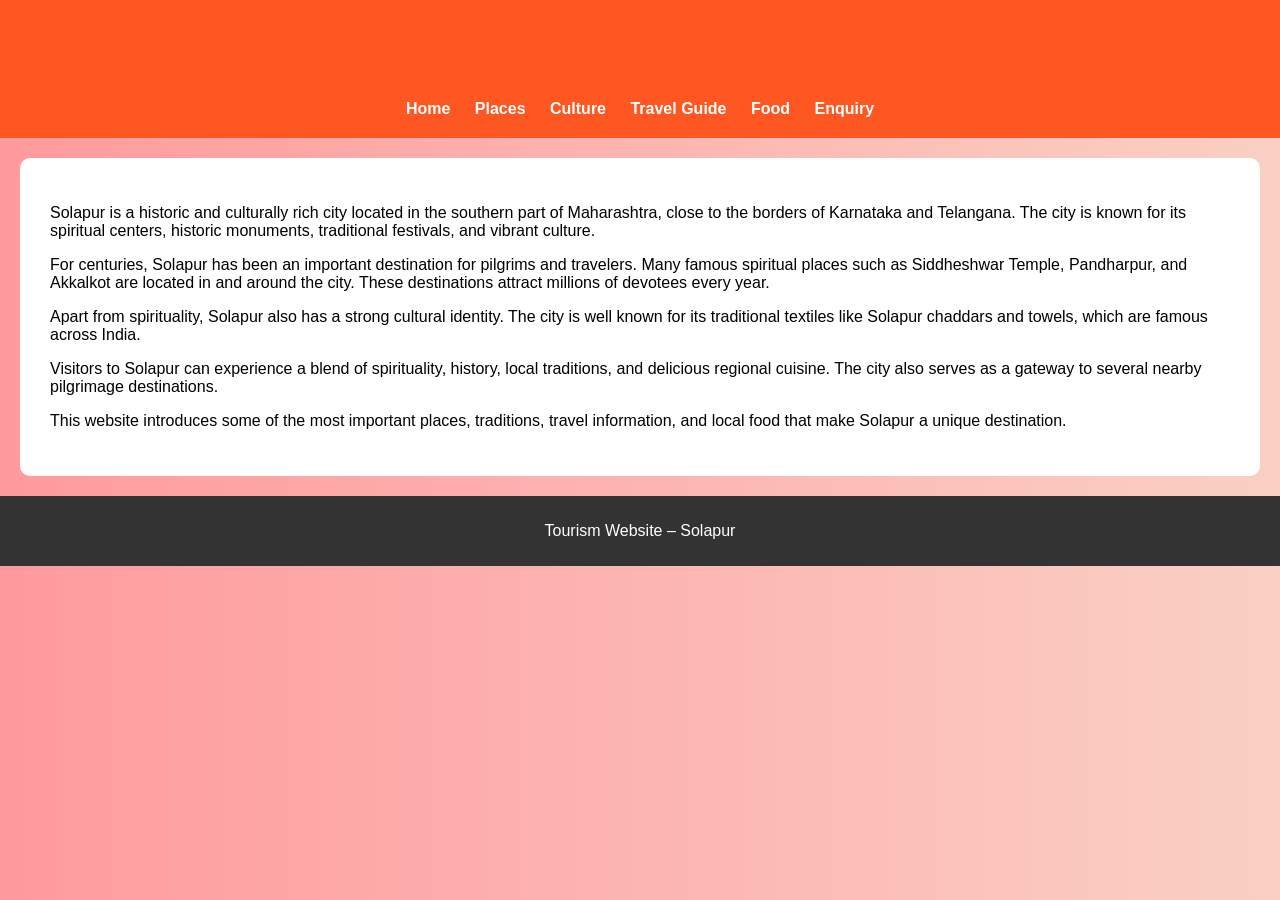
<file: index.html>
<!DOCTYPE html>
<html>
<head>
<title>Welcome to Solapur</title>
<link rel="stylesheet" href="style.css">
</head>

<body>

<header>
<h1>Welcome to Solapur</h1>

<nav>
<a href="index.html">Home</a>
<a href="places.html">Places</a>
<a href="culture.html">Culture</a>
<a href="travel.html">Travel Guide</a>
<a href="food.html">Food</a>
<a href="enquiry.html">Enquiry</a>
</nav>
</header>

<section>

<p>
Solapur is a historic and culturally rich city located in the southern part of Maharashtra,
close to the borders of Karnataka and Telangana. The city is known for its spiritual centers,
historic monuments, traditional festivals, and vibrant culture.
</p>

<p>
For centuries, Solapur has been an important destination for pilgrims and travelers. Many
famous spiritual places such as Siddheshwar Temple, Pandharpur, and Akkalkot are located
in and around the city. These destinations attract millions of devotees every year.
</p>

<p>
Apart from spirituality, Solapur also has a strong cultural identity. The city is well known
for its traditional textiles like Solapur chaddars and towels, which are famous across India.
</p>

<p>
Visitors to Solapur can experience a blend of spirituality, history, local traditions, and
delicious regional cuisine. The city also serves as a gateway to several nearby pilgrimage
destinations.
</p>

<p>
This website introduces some of the most important places, traditions, travel information,
and local food that make Solapur a unique destination.
</p>

</section>

<footer>
<p>Tourism Website – Solapur</p>
</footer>

</body>
</html>
</file>
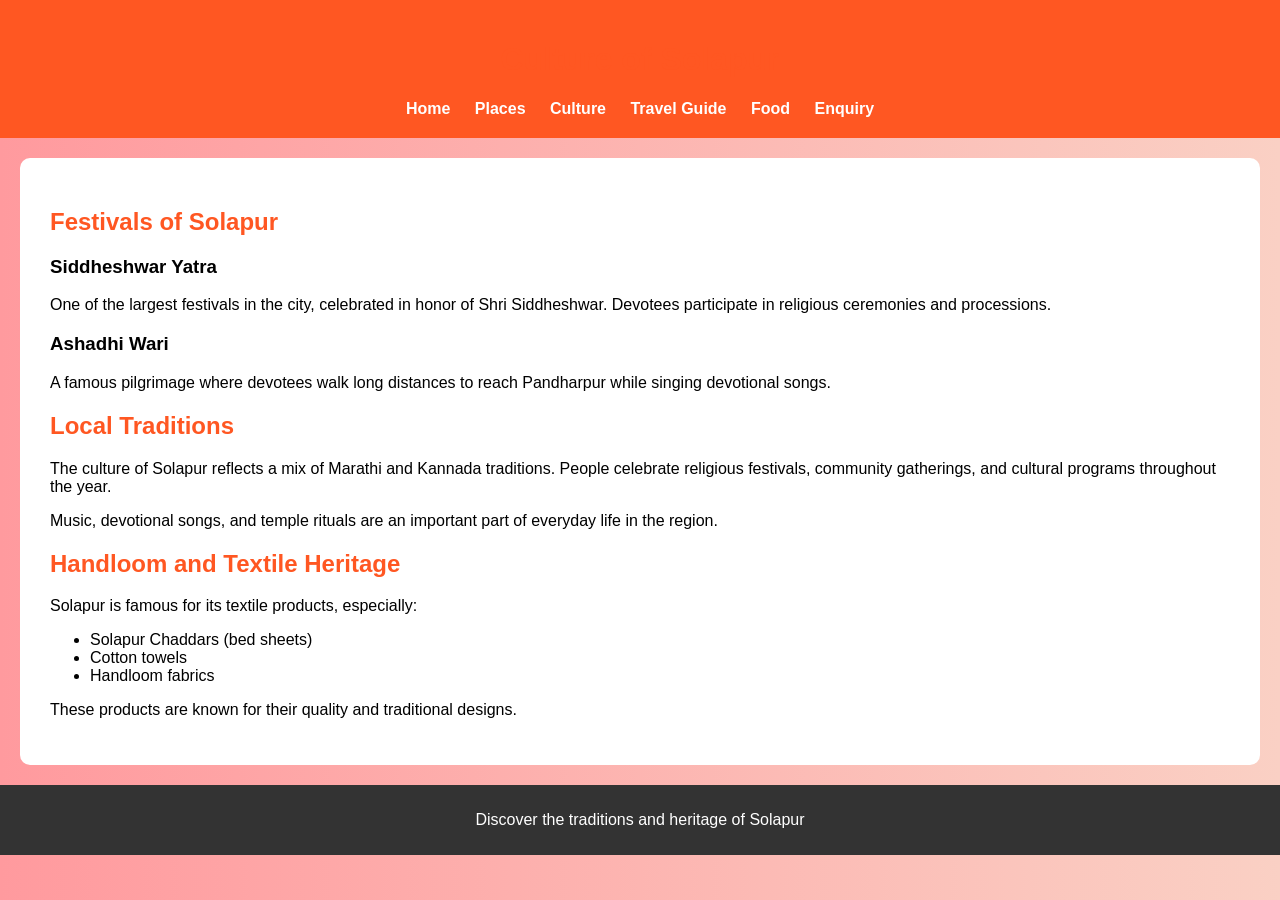
<file: culture.html>
<!DOCTYPE html>
<html>
<head>
<title>Culture of Solapur</title>
<link rel="stylesheet" href="style.css">
</head>

<body>

<header>
<h1>Culture of Solapur</h1>

<nav>
<a href="index.html">Home</a>
<a href="places.html">Places</a>
<a href="culture.html">Culture</a>
<a href="travel.html">Travel Guide</a>
<a href="food.html">Food</a>
<a href="enquiry.html">Enquiry</a>
</nav>
</header>

<section>

<h2>Festivals of Solapur</h2>

<h3>Siddheshwar Yatra</h3>
<p>
One of the largest festivals in the city, celebrated in honor of Shri Siddheshwar.
Devotees participate in religious ceremonies and processions.
</p>

<h3>Ashadhi Wari</h3>

<p>
A famous pilgrimage where devotees walk long distances to reach Pandharpur while
singing devotional songs.
</p>

<h2>Local Traditions</h2>

<p>
The culture of Solapur reflects a mix of Marathi and Kannada traditions. People celebrate
religious festivals, community gatherings, and cultural programs throughout the year.
</p>

<p>
Music, devotional songs, and temple rituals are an important part of everyday life in the
region.
</p>

<h2>Handloom and Textile Heritage</h2>

<p>Solapur is famous for its textile products, especially:</p>

<ul>
<li>Solapur Chaddars (bed sheets)</li>
<li>Cotton towels</li>
<li>Handloom fabrics</li>
</ul>

<p>
These products are known for their quality and traditional designs.
</p>

</section>

<footer>
<p>Discover the traditions and heritage of Solapur</p>
</footer>

</body>
</html>
</file>
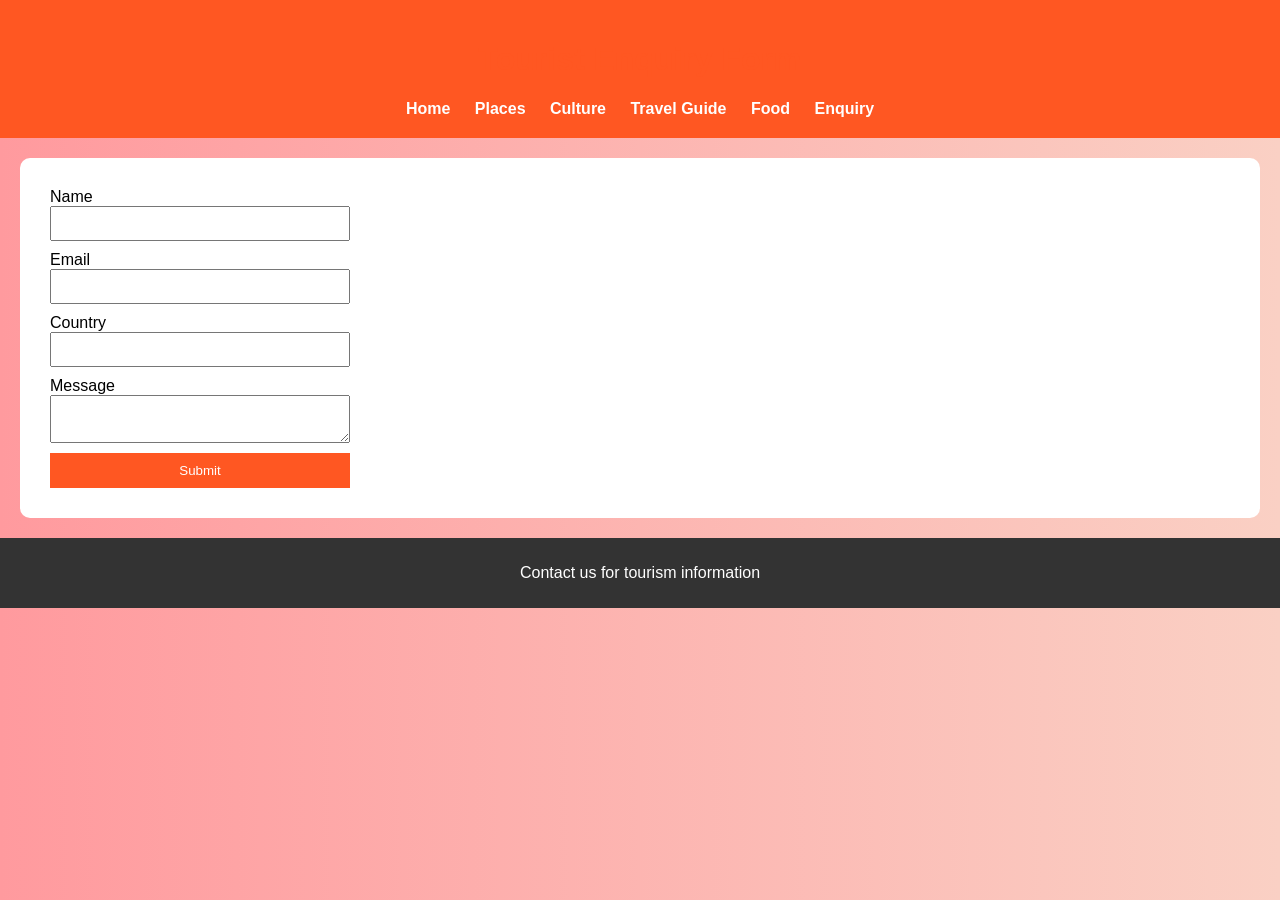
<file: enquiry.html>
<!DOCTYPE html>
<html>
<head>
<title>Tourist Enquiry</title>
<link rel="stylesheet" href="style.css">
<script src="enquiry.js"></script>
</head>

<body>

<header>
<h1>Tourist Enquiry Form</h1>

<nav>
<a href="index.html">Home</a>
<a href="places.html">Places</a>
<a href="culture.html">Culture</a>
<a href="travel.html">Travel Guide</a>
<a href="food.html">Food</a>
<a href="enquiry.html">Enquiry</a>
</nav>
</header>

<section>

<form onsubmit="return validateForm()">

<label>Name</label>
<input type="text" id="name">

<label>Email</label>
<input type="email" id="email">

<label>Country</label>
<input type="text" id="country">

<label>Message</label>
<textarea id="message"></textarea>

<button type="submit">Submit</button>

</form>

</section>

<footer>
<p>Contact us for tourism information</p>
</footer>

</body>
</html>
</file>
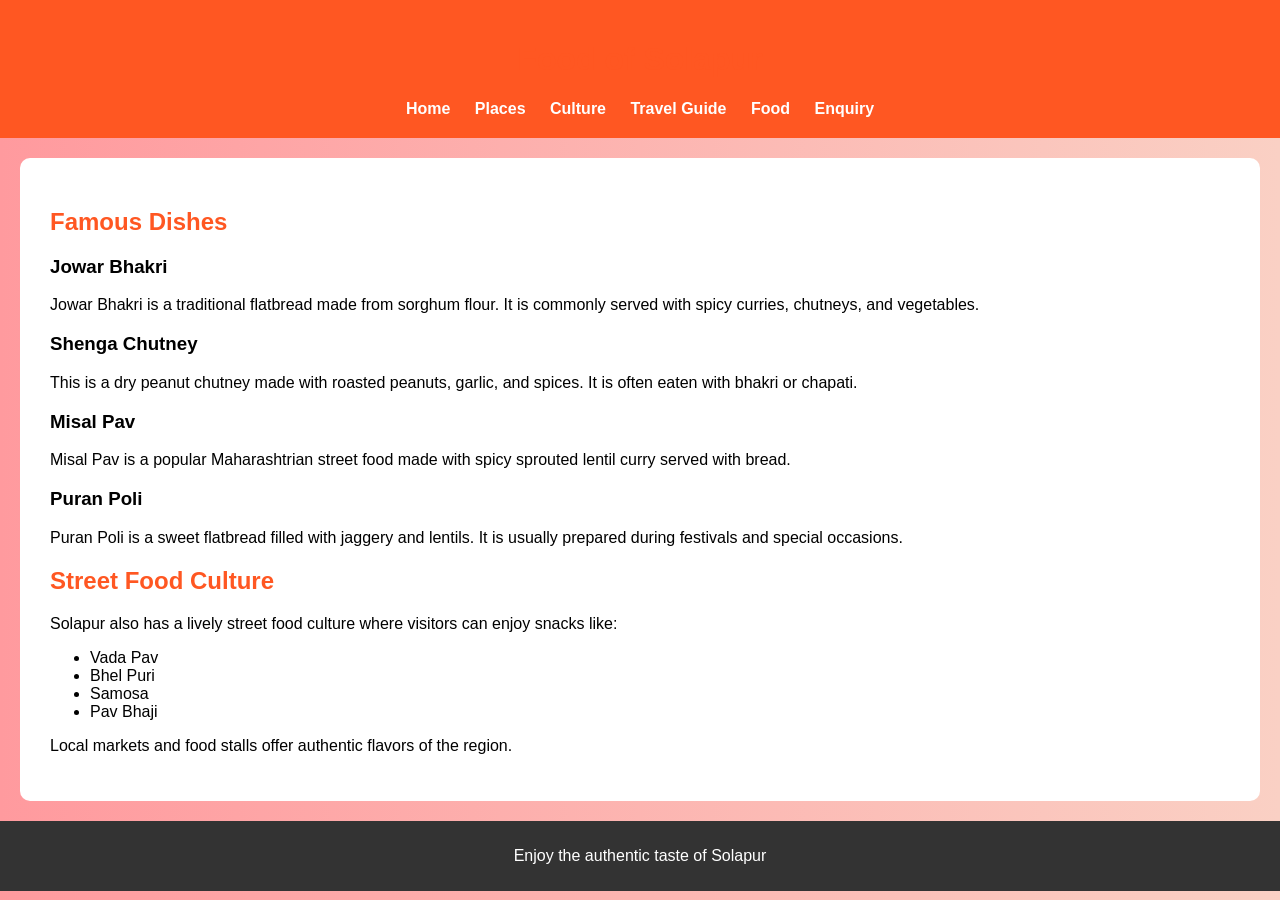
<file: food.html>
<!DOCTYPE html>
<html>
<head>
<title>Food of Solapur</title>
<link rel="stylesheet" href="style.css">
</head>

<body>

<header>
<h1>Food of Solapur</h1>

<nav>
<a href="index.html">Home</a>
<a href="places.html">Places</a>
<a href="culture.html">Culture</a>
<a href="travel.html">Travel Guide</a>
<a href="food.html">Food</a>
<a href="enquiry.html">Enquiry</a>
</nav>
</header>

<section>

<h2>Famous Dishes</h2>

<h3>Jowar Bhakri</h3>

<p>
Jowar Bhakri is a traditional flatbread made from sorghum flour. It is commonly
served with spicy curries, chutneys, and vegetables.
</p>

<h3>Shenga Chutney</h3>

<p>
This is a dry peanut chutney made with roasted peanuts, garlic, and spices.
It is often eaten with bhakri or chapati.
</p>

<h3>Misal Pav</h3>

<p>
Misal Pav is a popular Maharashtrian street food made with spicy sprouted
lentil curry served with bread.
</p>

<h3>Puran Poli</h3>

<p>
Puran Poli is a sweet flatbread filled with jaggery and lentils. It is usually
prepared during festivals and special occasions.
</p>

<h2>Street Food Culture</h2>

<p>
Solapur also has a lively street food culture where visitors can enjoy snacks like:
</p>

<ul>
<li>Vada Pav</li>
<li>Bhel Puri</li>
<li>Samosa</li>
<li>Pav Bhaji</li>
</ul>

<p>
Local markets and food stalls offer authentic flavors of the region.
</p>

</section>

<footer>
<p>Enjoy the authentic taste of Solapur</p>
</footer>

</body>
</html>
</file>
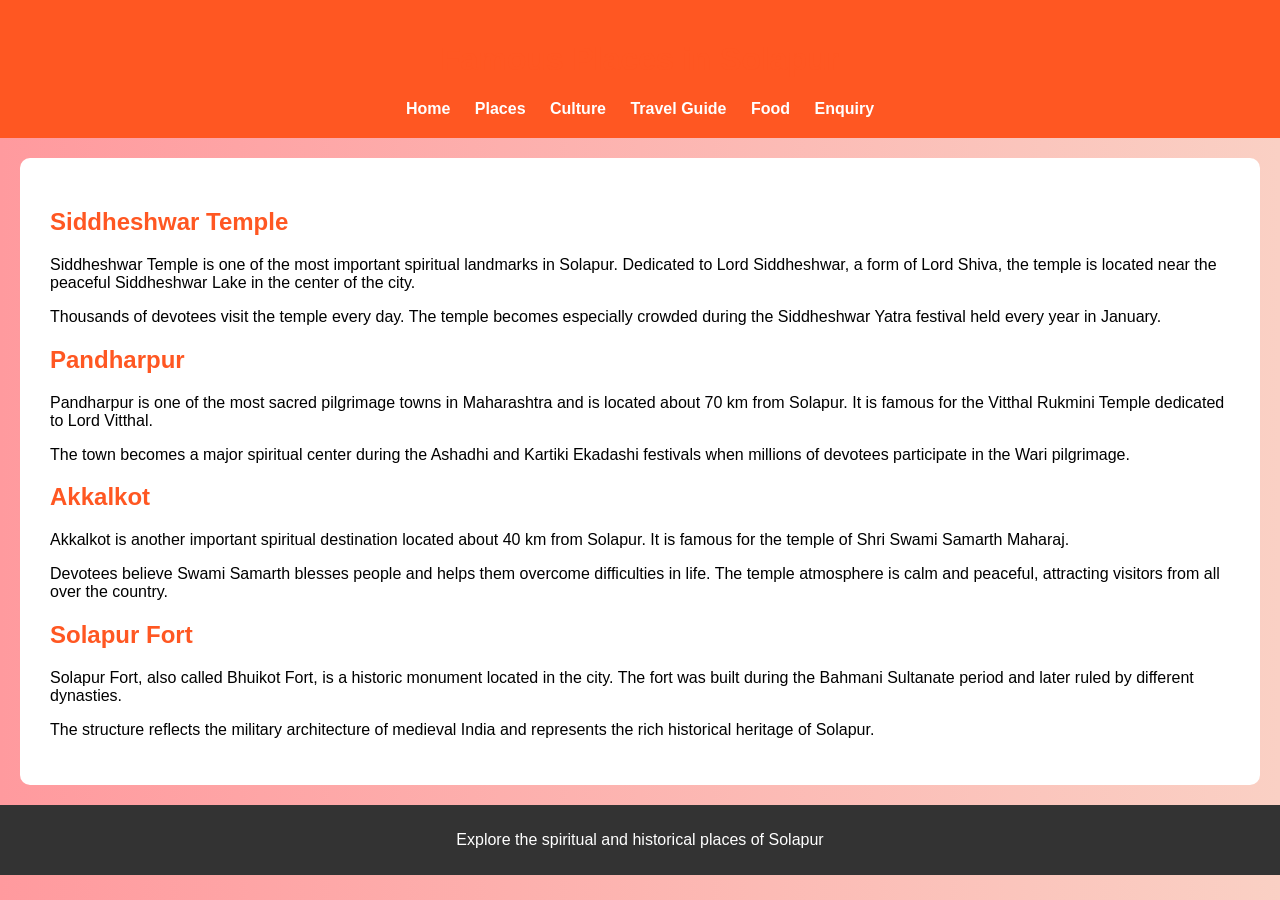
<file: places.html>
<!DOCTYPE html>
<html>
<head>
<title>Places in Solapur</title>
<link rel="stylesheet" href="style.css">
</head>

<body>

<header>
<h1>Famous Places in Solapur</h1>

<nav>
<a href="index.html">Home</a>
<a href="places.html">Places</a>
<a href="culture.html">Culture</a>
<a href="travel.html">Travel Guide</a>
<a href="food.html">Food</a>
<a href="enquiry.html">Enquiry</a>
</nav>
</header>

<section>

<h2>Siddheshwar Temple</h2>
<p>
Siddheshwar Temple is one of the most important spiritual landmarks in Solapur.
Dedicated to Lord Siddheshwar, a form of Lord Shiva, the temple is located near the
peaceful Siddheshwar Lake in the center of the city.
</p>

<p>
Thousands of devotees visit the temple every day. The temple becomes especially crowded
during the Siddheshwar Yatra festival held every year in January.
</p>

<h2>Pandharpur</h2>
<p>
Pandharpur is one of the most sacred pilgrimage towns in Maharashtra and is located about
70 km from Solapur. It is famous for the Vitthal Rukmini Temple dedicated to Lord Vitthal.
</p>

<p>
The town becomes a major spiritual center during the Ashadhi and Kartiki Ekadashi festivals
when millions of devotees participate in the Wari pilgrimage.
</p>

<h2>Akkalkot</h2>

<p>
Akkalkot is another important spiritual destination located about 40 km from Solapur. It is
famous for the temple of Shri Swami Samarth Maharaj.
</p>

<p>
Devotees believe Swami Samarth blesses people and helps them overcome difficulties in life.
The temple atmosphere is calm and peaceful, attracting visitors from all over the country.
</p>

<h2>Solapur Fort</h2>

<p>
Solapur Fort, also called Bhuikot Fort, is a historic monument located in the city.
The fort was built during the Bahmani Sultanate period and later ruled by different
dynasties.
</p>

<p>
The structure reflects the military architecture of medieval India and represents the
rich historical heritage of Solapur.
</p>

</section>

<footer>
<p>Explore the spiritual and historical places of Solapur</p>
</footer>

</body>
</html>
</file>
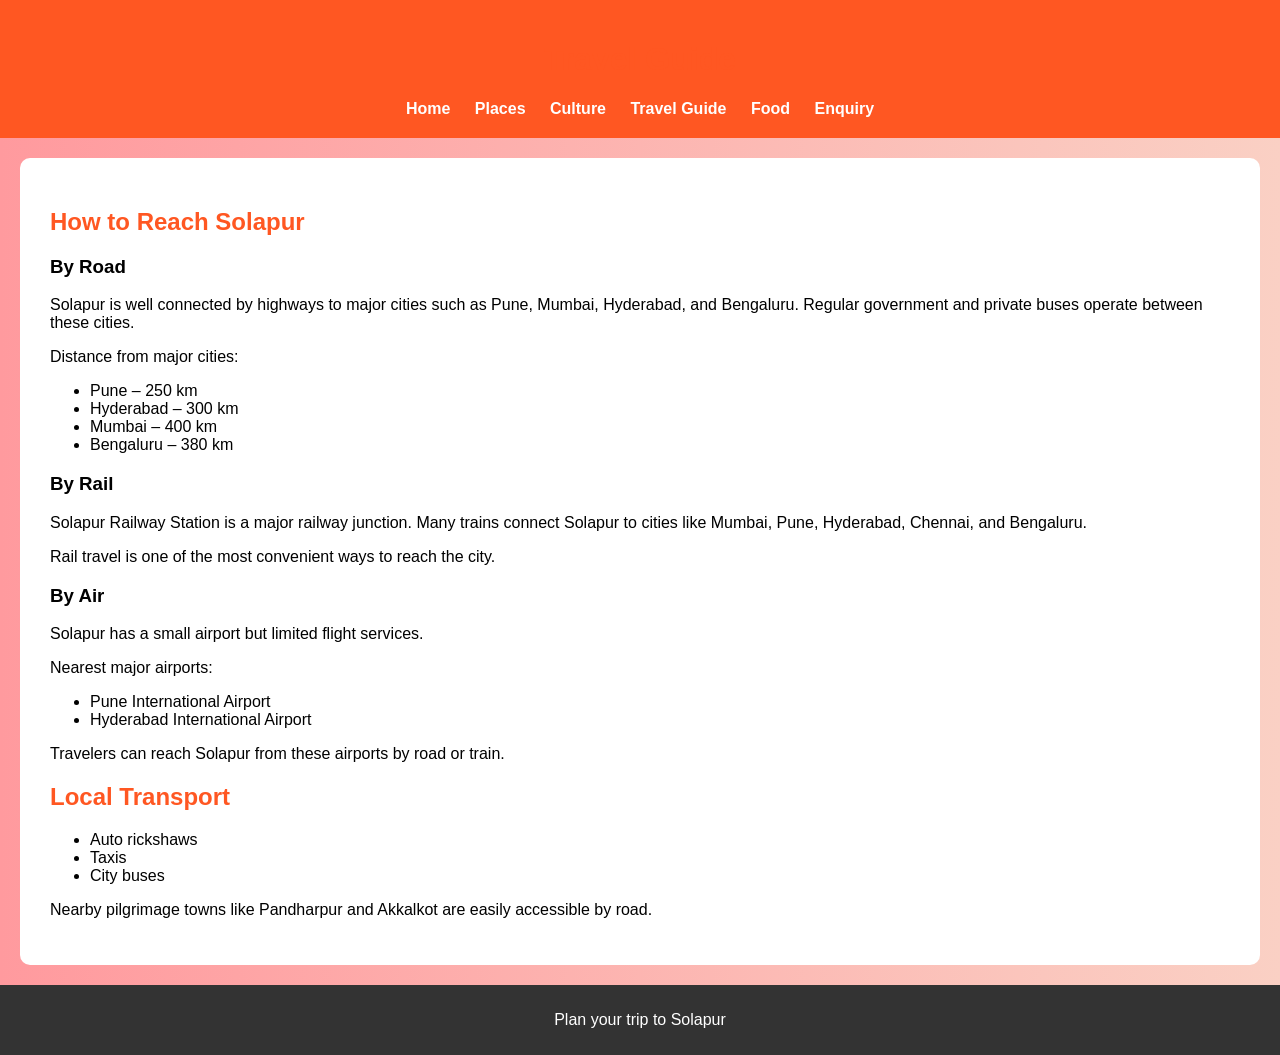
<file: travel.html>
<!DOCTYPE html>
<html>
<head>
<title>Travel Guide</title>
<link rel="stylesheet" href="style.css">
</head>

<body>

<header>
<h1>Travel Guide</h1>

<nav>
<a href="index.html">Home</a>
<a href="places.html">Places</a>
<a href="culture.html">Culture</a>
<a href="travel.html">Travel Guide</a>
<a href="food.html">Food</a>
<a href="enquiry.html">Enquiry</a>
</nav>
</header>

<section>

<h2>How to Reach Solapur</h2>

<h3>By Road</h3>

<p>
Solapur is well connected by highways to major cities such as Pune, Mumbai,
Hyderabad, and Bengaluru. Regular government and private buses operate between
these cities.
</p>

<p>Distance from major cities:</p>

<ul>
<li>Pune – 250 km</li>
<li>Hyderabad – 300 km</li>
<li>Mumbai – 400 km</li>
<li>Bengaluru – 380 km</li>
</ul>

<h3>By Rail</h3>

<p>
Solapur Railway Station is a major railway junction. Many trains connect Solapur
to cities like Mumbai, Pune, Hyderabad, Chennai, and Bengaluru.
</p>

<p>
Rail travel is one of the most convenient ways to reach the city.
</p>

<h3>By Air</h3>

<p>
Solapur has a small airport but limited flight services.
</p>

<p>Nearest major airports:</p>

<ul>
<li>Pune International Airport</li>
<li>Hyderabad International Airport</li>
</ul>

<p>
Travelers can reach Solapur from these airports by road or train.
</p>

<h2>Local Transport</h2>

<ul>
<li>Auto rickshaws</li>
<li>Taxis</li>
<li>City buses</li>
</ul>

<p>
Nearby pilgrimage towns like Pandharpur and Akkalkot are easily accessible by road.
</p>

</section>

<footer>
<p>Plan your trip to Solapur</p>
</footer>

</body>
</html>
</file>
<file: style.css>
body{
font-family: Arial;
margin:0;
background:linear-gradient(to right,#ff9a9e,#fad0c4);
}

header{
background:#ff5722;
color:white;
padding:20px;
text-align:center;
}

nav{
margin-top:10px;
}

nav a{
color:white;
margin:10px;
text-decoration:none;
font-weight:bold;
}

section{
padding:30px;
background:white;
margin:20px;
border-radius:10px;
}

h1,h2{
color:#ff5722;
}

footer{
background:#333;
color:white;
text-align:center;
padding:10px;
}

form{
display:flex;
flex-direction:column;
width:300px;
}

input,textarea{
margin-bottom:10px;
padding:8px;
}

button{
background:#ff5722;
color:white;
border:none;
padding:10px;
cursor:pointer;
}
</file>
